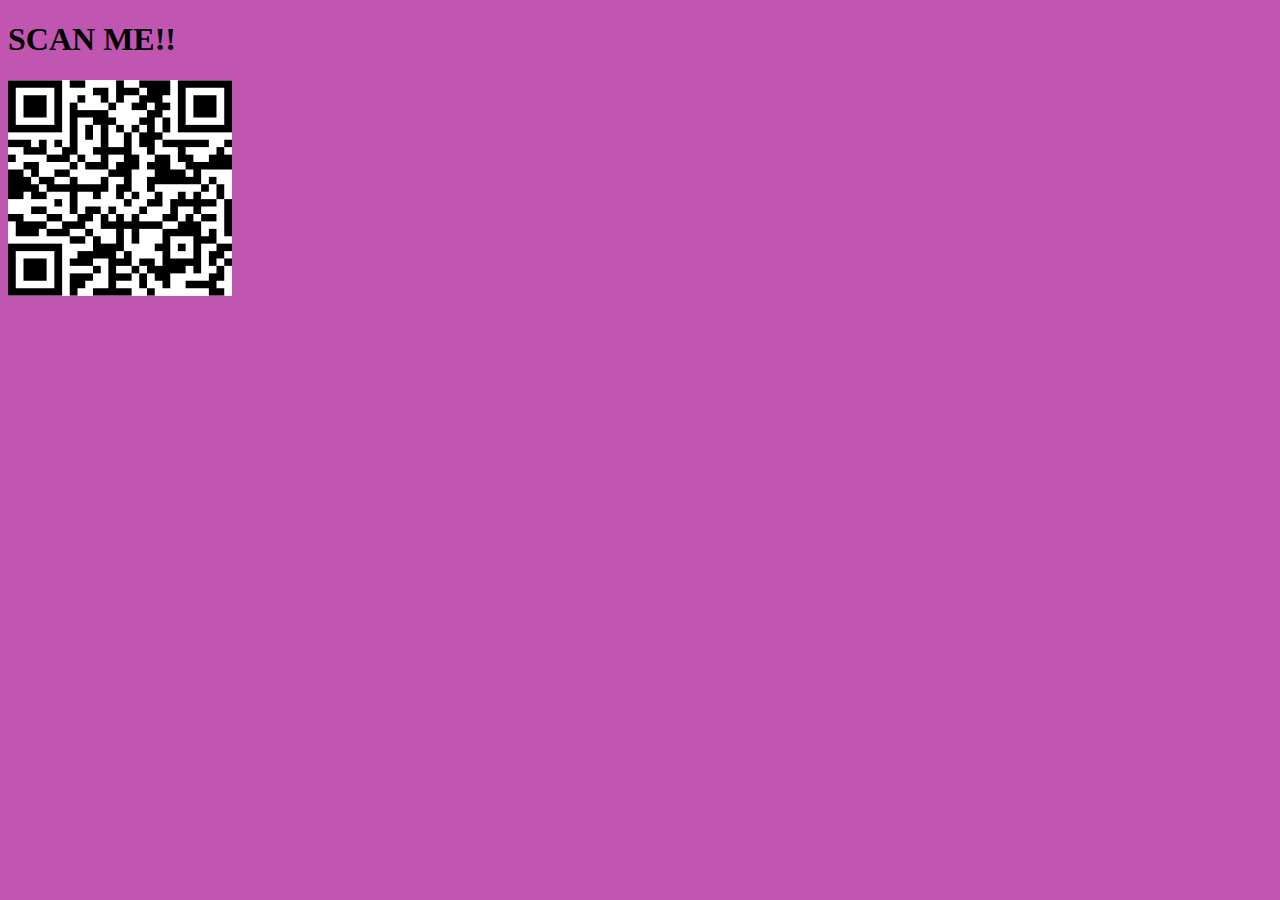
<file: index.html>
<!DOCTYPE html>
<html>
    <head>
        <link rel="stylesheet" href="./style.css">
    </head>
    <body class="QR">
        <h1>SCAN ME!!</h1>
        <img src="./QR.jpg">
    
        
    </body>
</html>
</file>
<file: style.css>
.QR{
    background-color:rgb(192, 86, 178);
    height: 500px;
    width: 500px;
    align-items: center;

}
.btn:hover{
    background-color:rgb(247, 163, 247) ;
}
.btn{
    height: 50px;
    width: 100px;
    border-radius: 10px;
}
</file>
